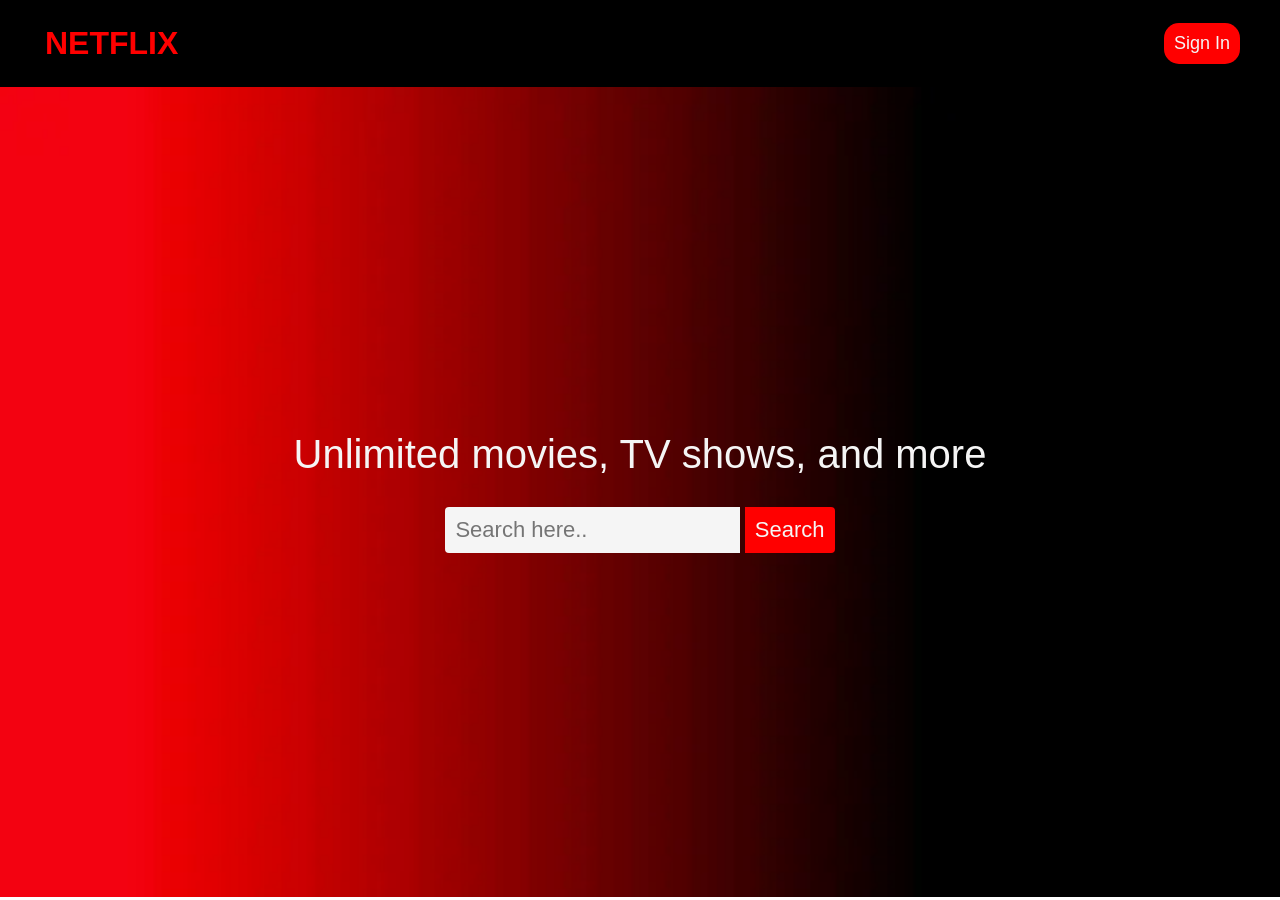
<file: clone/index.html>
<!DOCTYPE html>
<html lang="en">
<head>
    <meta charset="UTF-8">
    <meta name="viewport" content="width=device-width, initial-scale=1.0">
    <title>Document</title>
    <link rel="stylesheet" href="style.css">
</head>
<body>
    <nav>
        <a href="www.netflix.com">Netflix</a>
        <button id="sign-in">Sign In</button>
    </nav>
    <main>
        <section id="hero">
            <p>Unlimited movies, TV shows, and more</p>
            <div>
                <input type="search" placeholder="Search here..">
                <button id="search">Search</button>
            </div>
        </section>
    </main>
</body>
</html>
</file>
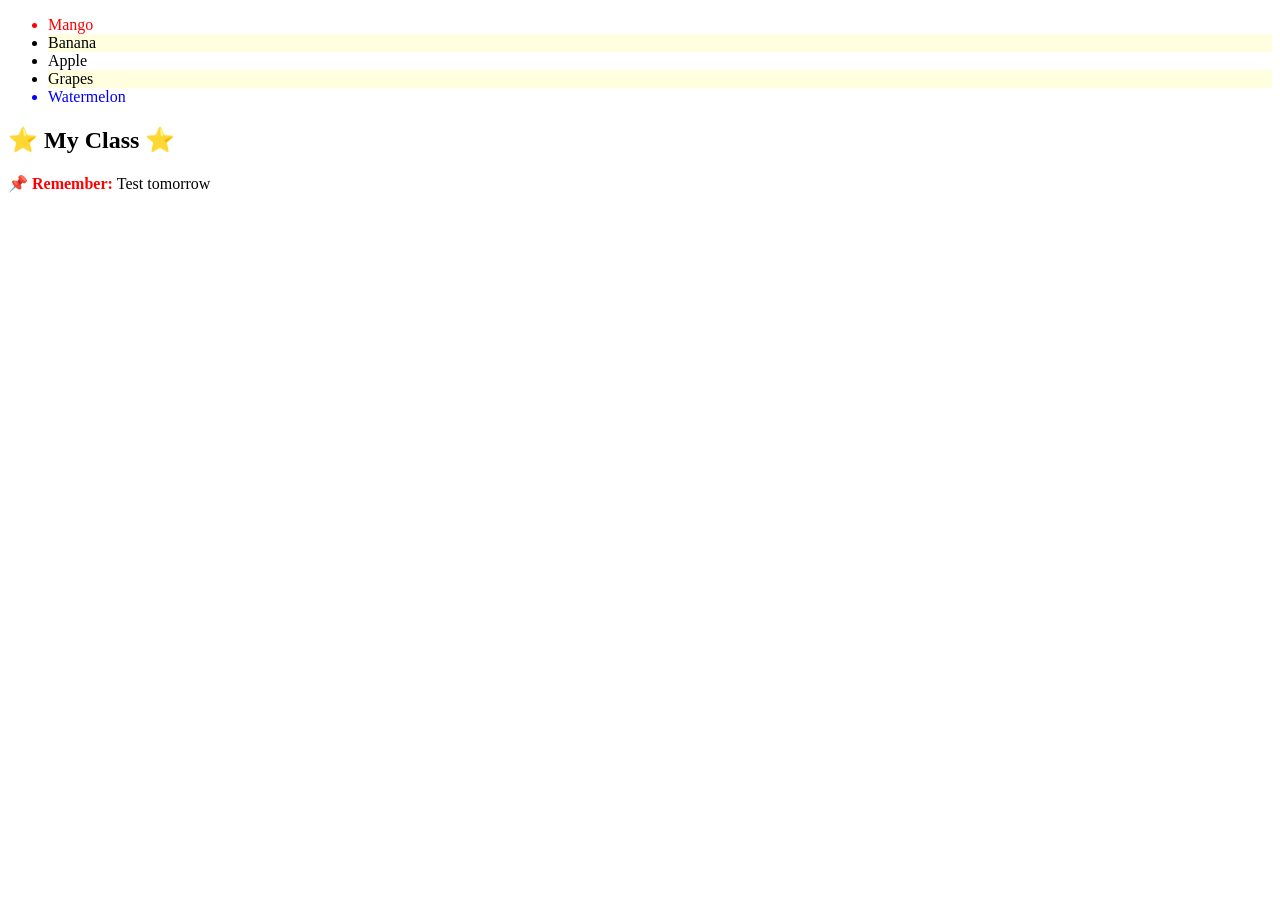
<file: copy/index.html>
<!DOCTYPE html>
<html lang="en">
<head>
    <meta charset="UTF-8">
    <meta name="viewport" content="width=device-width, initial-scale=1.0">
    <title>Document</title>
    <link rel="stylesheet" href="style.css">
</head>
<body>
   <ul class="fruits">
  <li>Mango</li>
  <li>Banana</li>
  <li>Apple</li>
  <li>Grapes</li>
  <li>Watermelon</li>
</ul>

<h2 class="star-title">My Class</h2>
<p class="note">Test tomorrow</p>
</body>
</html>
</file>
<file: clone/style.css>
*{
    margin: 0;
    top: 0;
    padding: 0;
    font-family: Arial, Helvetica, sans-serif;
}

nav{
    display: flex;
    justify-content: space-between;
    align-items: center;
    background-color: black;
    padding: 20px;

}

nav a{
    margin-left: 20px;
    font-size: 32px;
    text-transform: uppercase;
    padding: 5px;
    color: red;
    text-decoration: none;
    font-weight: bolder;
}

nav #sign-in{
    background-color: red;
    color: whitesmoke;
    font-size: 18px;
    padding: 10px;
    border-radius: 15px;
    border: none;
    margin-right: 20px;
}


#hero {
    display: flex;
    flex-direction: column;
    justify-content: center;
    align-items: center;
    gap: 30px;
    height: 90vh;
    background-image: url(bg.png);
    background-repeat: no-repeat;
    background-size: cover;
}

#hero p {
    font-size: 40px;
    color: whitesmoke;
}

#hero input{
    background-color: whitesmoke;
    font-size: 22px;
    border: none;
    padding: 10px;
    border-radius: 4px 0 0 4px;
}

#hero #search {
    background-color: red;
    color: whitesmoke;
    padding: 10px;
    font-size: 22px;
    border: none;
    border-radius: 0 4px 4px 0;
}
</file>
<file: copy/style.css>
.fruits li:first-child {
  color: red;        /* Mango is red */
}

.fruits li:last-child {
  color: blue;       /* Watermelon is blue */
}

.fruits li:nth-child(even) {
  background-color: lightyellow;  /* every second item is yellow */
}

.star-title::before {
  content: "⭐ ";
}

.star-title::after {
  content: " ⭐";
}

.note::before {
  content: "📌 Remember: ";
  color: red;
  font-weight: bold;
}
</file>
